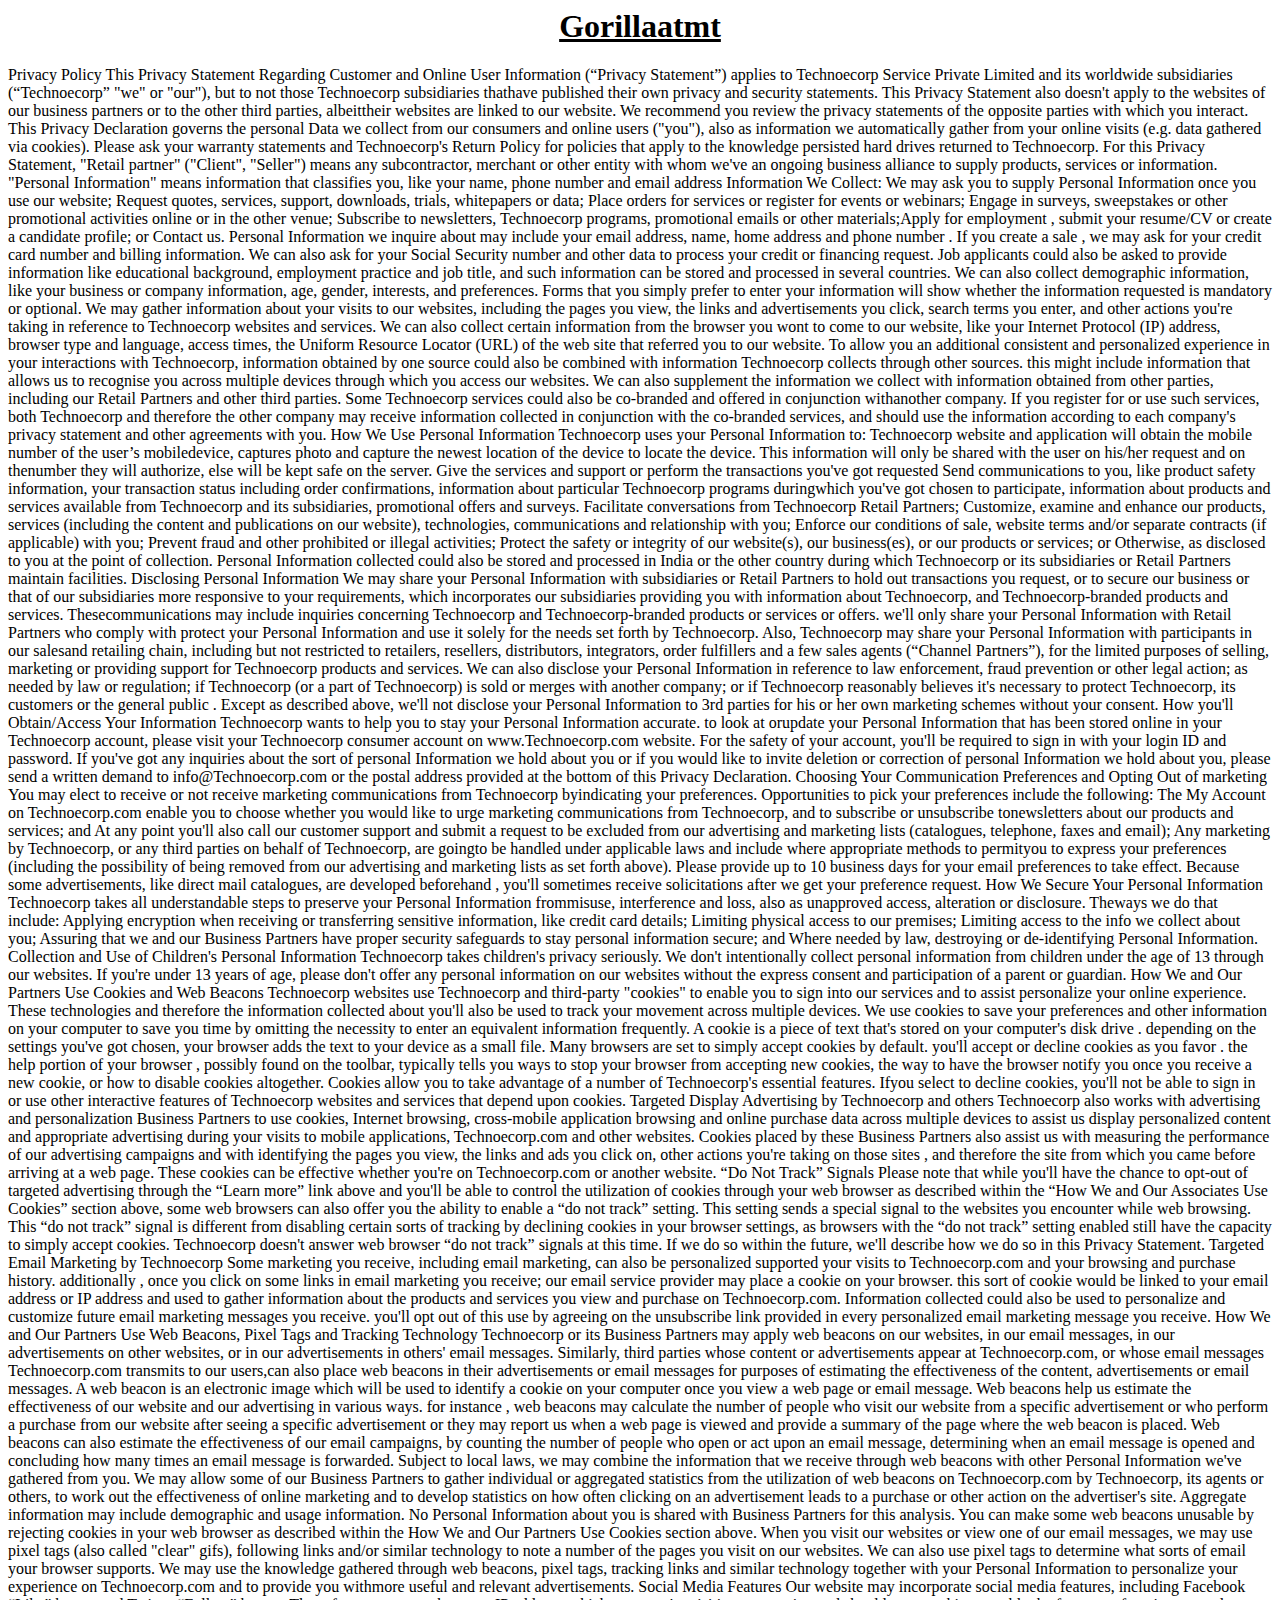
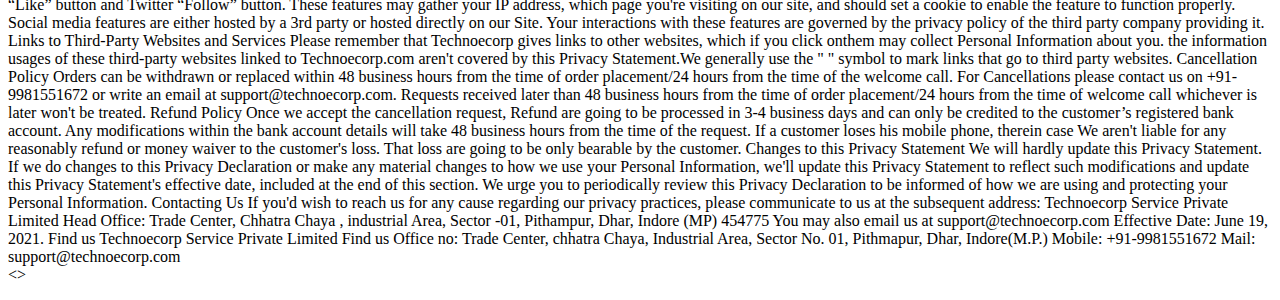
<file: policy.html>
<html>

<head>
<title>GOOGLE.COM</title>
</head>

<body>
<p align="justify">
     <center> <u><h1> Gorillaatmt </h1></u></center>             
			 Privacy Policy

This Privacy Statement Regarding Customer and Online User Information (“Privacy Statement”) applies to Technoecorp Service Private Limited and its worldwide subsidiaries (“Technoecorp” "we" or "our"), but to not those Technoecorp subsidiaries thathave published their own privacy and security statements. This Privacy Statement also doesn't apply to the websites of our business partners or to the other third parties, albeittheir websites are linked to our website. We recommend you review the privacy statements of the opposite parties with which you interact.

This Privacy Declaration governs the personal Data we collect from our consumers and online users ("you"), also as information we automatically gather from your online visits (e.g. data gathered via cookies). Please ask your warranty statements and Technoecorp's Return Policy for policies that apply to the knowledge persisted hard drives returned to Technoecorp.

For this Privacy Statement, "Retail partner" ("Client", "Seller") means any subcontractor, merchant or other entity with whom we've an ongoing business alliance to supply products, services or information. "Personal Information" means information that classifies you, like your name, phone number and email address

Information We Collect:

We may ask you to supply Personal Information once you use our website; Request quotes, services, support, downloads, trials, whitepapers or data; Place orders for services or register for events or webinars;

Engage in surveys, sweepstakes or other promotional activities online or in the other venue;

Subscribe to newsletters, Technoecorp programs, promotional emails or other materials;Apply for employment , submit your resume/CV or create a candidate profile; or

Contact us.

Personal Information we inquire about may include your email address, name, home address and phone number . If you create a sale , we may ask for your credit card number and billing information. We can also ask for your Social Security number and other data to process your credit or financing request.

Job applicants could also be asked to provide information like educational background, employment practice and job title, and such information can be stored and processed in several countries. We can also collect demographic information, like your business or company information, age, gender, interests, and preferences. Forms that you simply prefer to enter your information will show whether the information requested is mandatory or optional.

We may gather information about your visits to our websites, including the pages you view, the links and advertisements you click, search terms you enter, and other actions you're taking in reference to Technoecorp websites and services.

We can also collect certain information from the browser you wont to come to our website, like your Internet Protocol (IP) address, browser type and language, access times, the Uniform Resource Locator (URL) of the web site that referred you to our website.

To allow you an additional consistent and personalized experience in your interactions with Technoecorp, information obtained by one source could also be combined with information Technoecorp collects through other sources. this might include information that allows us to recognise you across multiple devices through which you access our websites. We can also supplement the information we collect with information obtained from other parties, including our Retail Partners and other third parties.

Some Technoecorp services could also be co-branded and offered in conjunction withanother company. If you register for or use such services, both Technoecorp and therefore the other company may receive information collected in conjunction with the co-branded services, and should use the information according to each company's privacy statement and other agreements with you.

How We Use Personal Information

Technoecorp uses your Personal Information to:

Technoecorp website and application will obtain the mobile number of the user’s mobiledevice, captures photo and capture the newest location of the device to locate the device. This information will only be shared with the user on his/her request and on thenumber they will authorize, else will be kept safe on the server.

Give the services and support or perform the transactions you've got requested

Send communications to you, like product safety information, your transaction status including order confirmations, information about particular Technoecorp programs duringwhich you've got chosen to participate, information about products and services available from Technoecorp and its subsidiaries, promotional offers and surveys.

Facilitate conversations from Technoecorp Retail Partners;

Customize, examine and enhance our products, services (including the content and publications on our website), technologies, communications and relationship with you;

Enforce our conditions of sale, website terms and/or separate contracts (if applicable) with you;

Prevent fraud and other prohibited or illegal activities;

Protect the safety or integrity of our website(s), our business(es), or our products or services; or Otherwise, as disclosed to you at the point of collection.

Personal Information collected could also be stored and processed in India or the other country during which Technoecorp or its subsidiaries or Retail Partners maintain facilities.

Disclosing Personal Information

We may share your Personal Information with subsidiaries or Retail Partners to hold out transactions you request, or to secure our business or that of our subsidiaries more responsive to your requirements, which incorporates our subsidiaries providing you with information about Technoecorp, and Technoecorp-branded products and services. Thesecommunications may include inquiries concerning Technoecorp and Technoecorp-branded products or services or offers. we'll only share your Personal Information with Retail Partners who comply with protect your Personal Information and use it solely for the needs set forth by Technoecorp.

Also, Technoecorp may share your Personal Information with participants in our salesand retailing chain, including but not restricted to retailers, resellers, distributors,

integrators, order fulfillers and a few sales agents (“Channel Partners”), for the limited purposes of selling, marketing or providing support for Technoecorp products and services.

We can also disclose your Personal Information in reference to law enforcement, fraud prevention or other legal action; as needed by law or regulation; if Technoecorp (or a part of Technoecorp) is sold or merges with another company; or if Technoecorp reasonably believes it's necessary to protect Technoecorp, its customers or the general public .

Except as described above, we'll not disclose your Personal Information to 3rd parties for his or her own marketing schemes without your consent.

How you'll Obtain/Access Your Information

Technoecorp wants to help you to stay your Personal Information accurate. to look at orupdate your Personal Information that has been stored online in your Technoecorp account, please visit your Technoecorp consumer account on www.Technoecorp.com website. For the safety of your account, you'll be required to sign in with your login ID and password. If you've got any inquiries about the sort of personal Information we hold

about you or if you would like to invite deletion or correction of personal Information we hold about you, please send a written demand to info@Technoecorp.com or the postal address provided at the bottom of this Privacy Declaration.

Choosing Your Communication Preferences and Opting Out of marketing

You may elect to receive or not receive marketing communications from Technoecorp byindicating your preferences. Opportunities to pick your preferences include the following:

The My Account on Technoecorp.com enable you to choose whether you would like to urge marketing communications from Technoecorp, and to subscribe or unsubscribe tonewsletters about our products and services; and

At any point you'll also call our customer support and submit a request to be excluded from our advertising and marketing lists (catalogues, telephone, faxes and email); Any marketing by Technoecorp, or any third parties on behalf of Technoecorp, are goingto be handled under applicable laws and include where appropriate methods to permityou to express your preferences (including the possibility of being removed from our advertising and marketing lists as set forth above).

Please provide up to 10 business days for your email preferences to take effect. Because some advertisements, like direct mail catalogues, are developed beforehand , you'll sometimes receive solicitations after we get your preference request.

How We Secure Your Personal Information

Technoecorp takes all understandable steps to preserve your Personal Information frommisuse, interference and loss, also as unapproved access, alteration or disclosure. Theways we do that include:

Applying encryption when receiving or transferring sensitive information, like credit card details;

Limiting physical access to our premises; Limiting access to the info we collect about you;

Assuring that we and our Business Partners have proper security safeguards to stay personal information secure; and

Where needed by law, destroying or de-identifying Personal Information.

Collection and Use of Children's Personal Information

Technoecorp takes children's privacy seriously. We don't intentionally collect personal information from children under the age of 13 through our websites. If you're under 13 years of age, please don't offer any personal information on our websites without the express consent and participation of a parent or guardian.

How We and Our Partners Use Cookies and Web Beacons

Technoecorp websites use Technoecorp and third-party "cookies" to enable you to sign into our services and to assist personalize your online experience. These technologies and therefore the information collected about you'll also be used to track your movement across multiple devices. We use cookies to save your preferences and other information on your computer to save you time by omitting the necessity to enter an equivalent information frequently.

A cookie is a piece of text that's stored on your computer's disk drive . depending on the settings you've got chosen, your browser adds the text to your device as a small file. Many browsers are set to simply accept cookies by default. you'll accept or decline cookies as you favor . the help portion of your browser , possibly found on the toolbar, typically tells you ways to stop your browser from accepting new cookies, the way to have the browser notify you once you receive a new cookie, or how to disable cookies altogether.

Cookies allow you to take advantage of a number of Technoecorp's essential features. Ifyou select to decline cookies, you'll not be able to sign in or use other interactive features of Technoecorp websites and services that depend upon cookies.

Targeted Display Advertising by Technoecorp and others

Technoecorp also works with advertising and personalization Business Partners to use cookies, Internet browsing, cross-mobile application browsing and online purchase data across multiple devices to assist us display personalized content and appropriate advertising during your visits to mobile applications, Technoecorp.com and other websites. Cookies placed by these Business Partners also assist us with measuring the performance of our advertising campaigns and with identifying the pages you view, the links and ads you click on, other actions you're taking on those sites , and therefore the site from which you came before arriving at a web page. These cookies can be effective whether you're on Technoecorp.com or another website.

“Do Not Track” Signals

Please note that while you'll have the chance to opt-out of targeted advertising through the “Learn more” link above and you'll be able to control the utilization of cookies through your web browser as described within the “How We and Our Associates Use Cookies” section above, some web browsers can also offer you the ability to enable a “do not track” setting. This setting sends a special signal to the websites you encounter while web browsing. This “do not track” signal is different from disabling certain sorts of tracking by declining cookies in your browser settings, as browsers with the “do not track” setting enabled still have the capacity to simply accept cookies. Technoecorp doesn't answer web browser “do not track” signals at this time. If we do so within the future, we'll describe how we do so in this Privacy Statement.

Targeted Email Marketing by Technoecorp

Some marketing you receive, including email marketing, can also be personalized supported your visits to Technoecorp.com and your browsing and purchase history. additionally , once you click on some links in email marketing you receive; our email service provider may place a cookie on your browser. this sort of cookie would be linked to your email address or IP address and used to gather information about the products and services you view and purchase on Technoecorp.com. Information collected could also be used to personalize and customize future email marketing messages you receive. you'll opt out of this use by agreeing on the unsubscribe link provided in every personalized email marketing message you receive.

How We and Our Partners Use Web Beacons, Pixel Tags and Tracking Technology

Technoecorp or its Business Partners may apply web beacons on our websites, in our email messages, in our advertisements on other websites, or in our advertisements in others' email messages. Similarly, third parties whose content or advertisements appear at Technoecorp.com, or whose email messages Technoecorp.com transmits to our users,can also place web beacons in their advertisements or email messages for purposes of estimating the effectiveness of the content, advertisements or email messages.

A web beacon is an electronic image which will be used to identify a cookie on your computer once you view a web page or email message. Web beacons help us estimate the effectiveness of our website and our advertising in various ways. for instance , web beacons may calculate the number of people who visit our website from a specific advertisement or who perform a purchase from our website after seeing a specific advertisement or they may report us when a web page is viewed and provide a summary of the page where the web beacon is placed. Web beacons can also estimate the effectiveness of our email campaigns, by counting the number of people who open or act upon an email message, determining when an email message is opened and concluding how many times an email message is forwarded. Subject to local laws, we may combine the information that we receive through web beacons with other Personal Information we've gathered from you.

We may allow some of our Business Partners to gather individual or aggregated statistics from the utilization of web beacons on Technoecorp.com by Technoecorp, its agents or others, to work out the effectiveness of online marketing and to develop statistics on how often clicking on an advertisement leads to a purchase or other action on the advertiser's site. Aggregate information may include demographic and usage information. No Personal Information about you is shared with Business Partners for this analysis.

You can make some web beacons unusable by rejecting cookies in your web browser as described within the How We and Our Partners Use Cookies section above.

When you visit our websites or view one of our email messages, we may use pixel tags (also called "clear" gifs), following links and/or similar technology to note a number of the pages you visit on our websites. We can also use pixel tags to determine what sorts of email your browser supports. We may use the knowledge gathered through web beacons, pixel tags, tracking links and similar technology together with your Personal Information to personalize your experience on Technoecorp.com and to provide you withmore useful and relevant advertisements.

Social Media Features

Our website may incorporate social media features, including Facebook “Like” button and Twitter “Follow” button. These features may gather your IP address, which page you're visiting on our site, and should set a cookie to enable the feature to function properly. Social media features are either hosted by a 3rd party or hosted directly on our Site. Your interactions with these features are governed by the privacy policy of the third party company providing it.

Links to Third-Party Websites and Services

Please remember that Technoecorp gives links to other websites, which if you click onthem may collect Personal Information about you. the information usages of these third-party websites linked to Technoecorp.com aren't covered by this Privacy Statement.We generally use the " " symbol to mark links that go to third party websites.

Cancellation Policy

Orders can be withdrawn or replaced within 48 business hours from the time of order placement/24 hours from the time of the welcome call. For Cancellations please contact us on +91-9981551672 or write an email at support@technoecorp.com. Requests received

later than 48 business hours from the time of order placement/24 hours from the time of welcome call whichever is later won't be treated.

Refund Policy

Once we accept the cancellation request, Refund are going to be processed in 3-4 business days and can only be credited to the customer’s registered bank account. Any modifications within the bank account details will take 48 business hours from the time of the request. If a customer loses his mobile phone, therein case We aren't liable for any reasonably refund or money waiver to the customer's loss. That loss are going to be only bearable by the customer.

Changes to this Privacy Statement

We will hardly update this Privacy Statement. If we do changes to this Privacy Declaration or make any material changes to how we use your Personal Information, we'll update this Privacy Statement to reflect such modifications and update this Privacy Statement's effective date, included at the end of this section. We urge you to periodically review this Privacy Declaration to be informed of how we are using and protecting your Personal Information.

Contacting Us

If you'd wish to reach us for any cause regarding our privacy practices, please communicate to us at the subsequent address:

Technoecorp Service Private Limited

Head Office:

Trade Center, Chhatra Chaya , industrial Area, Sector -01, Pithampur, Dhar, Indore (MP) 454775

You may also email us at support@technoecorp.com Effective Date: June 19, 2021. Find us Technoecorp Service Private Limited

Find us

Office no: Trade Center, chhatra Chaya, Industrial Area, Sector No. 01, Pithmapur, Dhar, Indore(M.P.)

Mobile: +91-9981551672     Mail:  support@technoecorp.com<br/><>

</p>

</body>	
</html>
</file>
